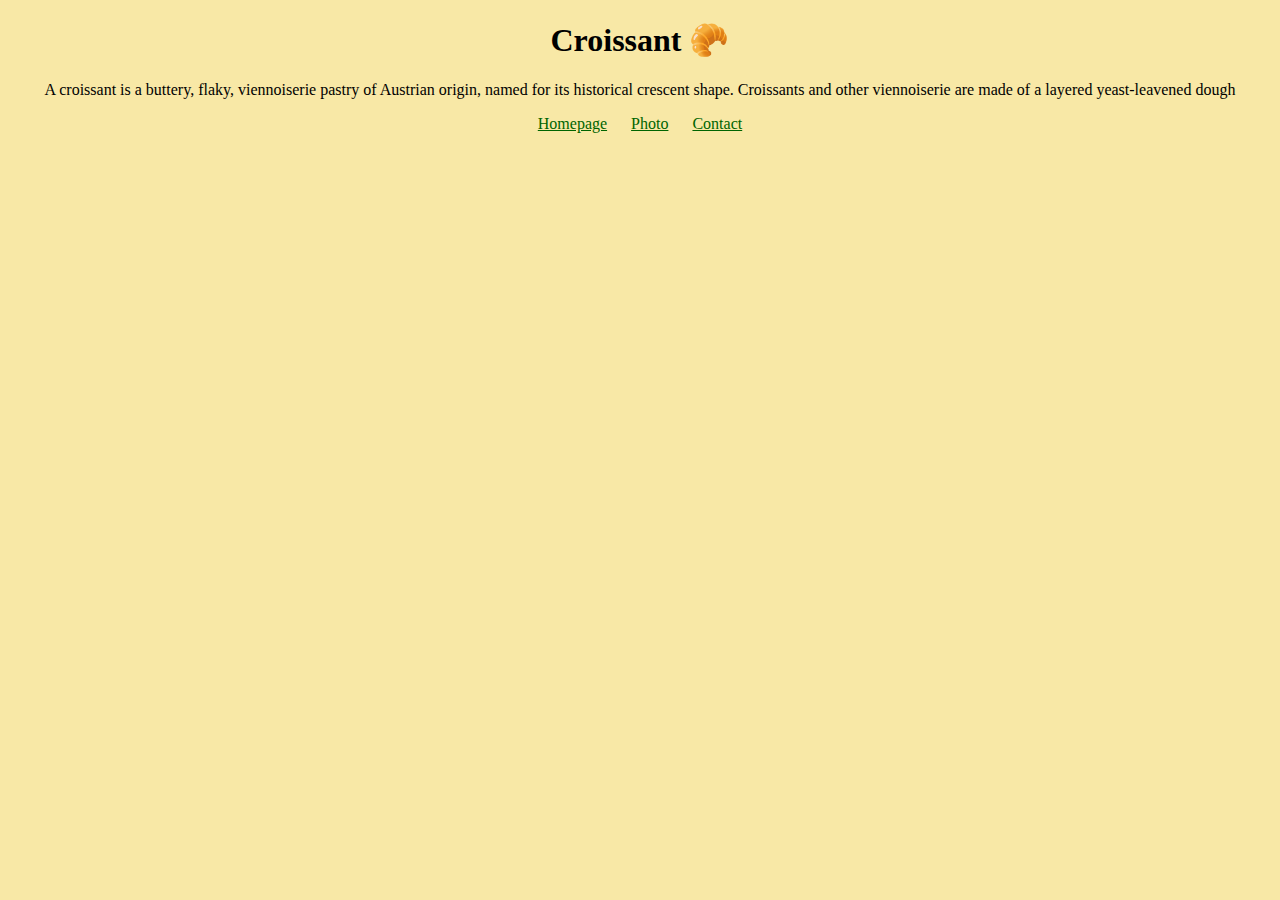
<file: index.html>
<!DOCTYPE html>
<html lang="en">
  <head>
    <meta charset="UTF-8" />
    <meta http-equiv="X-UA-Compatible" content="IE=edge" />
    <meta name="viewport" content="width=device-width, initial-scale=1.0" />
    <link rel="stylesheet" href="css/styles.css" />
    <title>The best Croissants in Amsterdam- croissant.nl</title>
    <meta
      name="description"
      content="Taste the best croissants in The Netherlands"
    />
  </head>
  <body>
    <h1>Croissant 🥐</h1>
    <p>
      A croissant is a buttery, flaky, viennoiserie pastry of Austrian origin,
      named for its historical crescent shape. Croissants and other viennoiserie
      are made of a layered yeast-leavened dough
    </p>
    <footer>
      <a href="/">Homepage</a>
      <a href="/photo.html">Photo</a>
      <a href="/contact.html">Contact</a>
    </footer>
  </body>
</html>
</file>
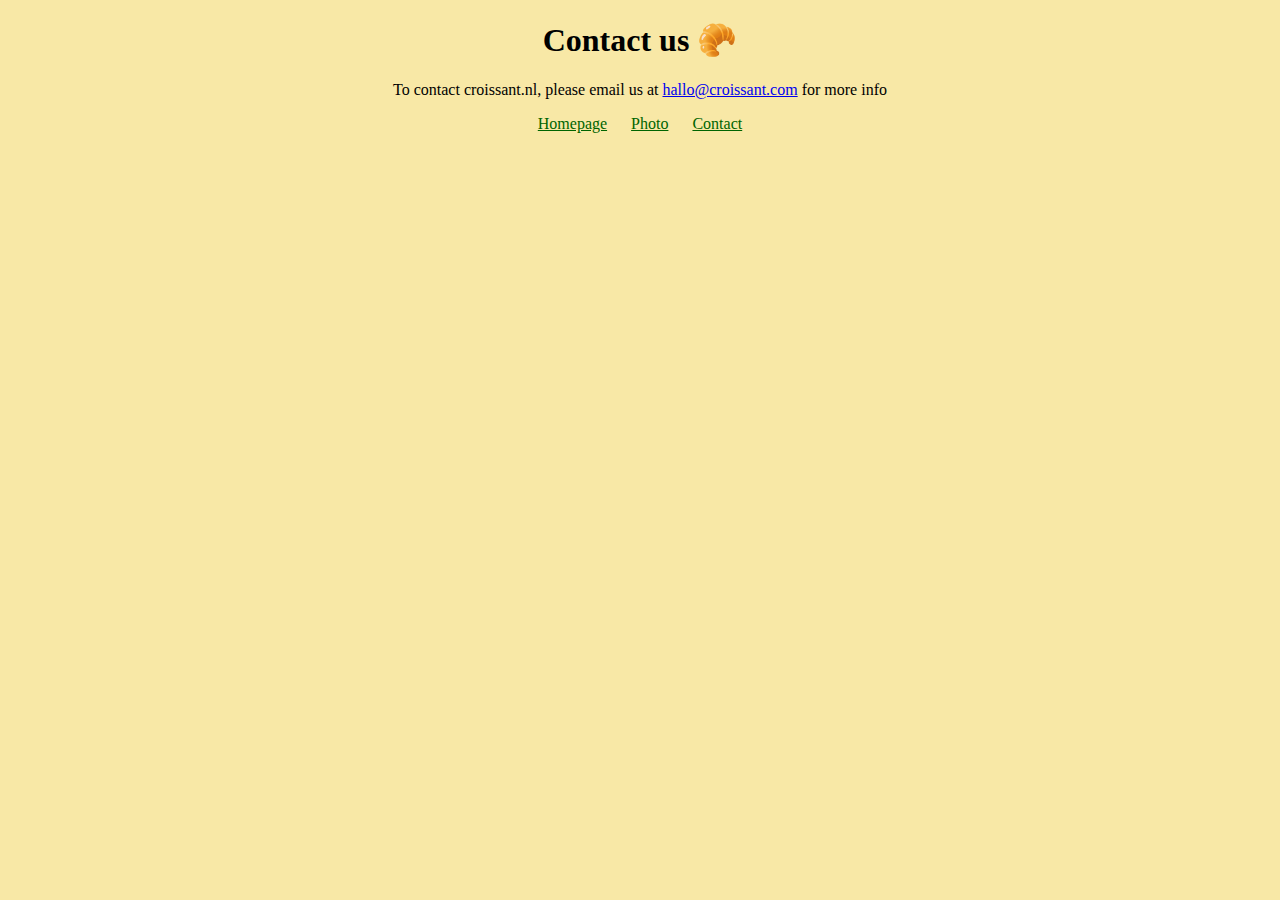
<file: contact.html>
<!DOCTYPE html>
<html lang="en">
  <head>
    <meta charset="UTF-8" />
    <meta http-equiv="X-UA-Compatible" content="IE=edge" />
    <meta name="viewport" content="width=device-width, initial-scale=1.0" />
    <link rel="stylesheet" href="css/styles.css" />
    <meta
      name="description"
      content="Learn more how to contact us to get homemade croissants"
    />
    <title>Contact us</title>
  </head>
  <body>
    <h1>Contact us 🥐</h1>
    <p>
      To contact croissant.nl, please email us at
      <a href="mailto:hallo@croissant.com">hallo@croissant.com</a> for more info
    </p>
    <footer>
      <a href="/">Homepage</a>
      <a href="/photo.html">Photo</a>
      <a href="/contact.html">Contact</a>
    </footer>
  </body>
</html>
</file>
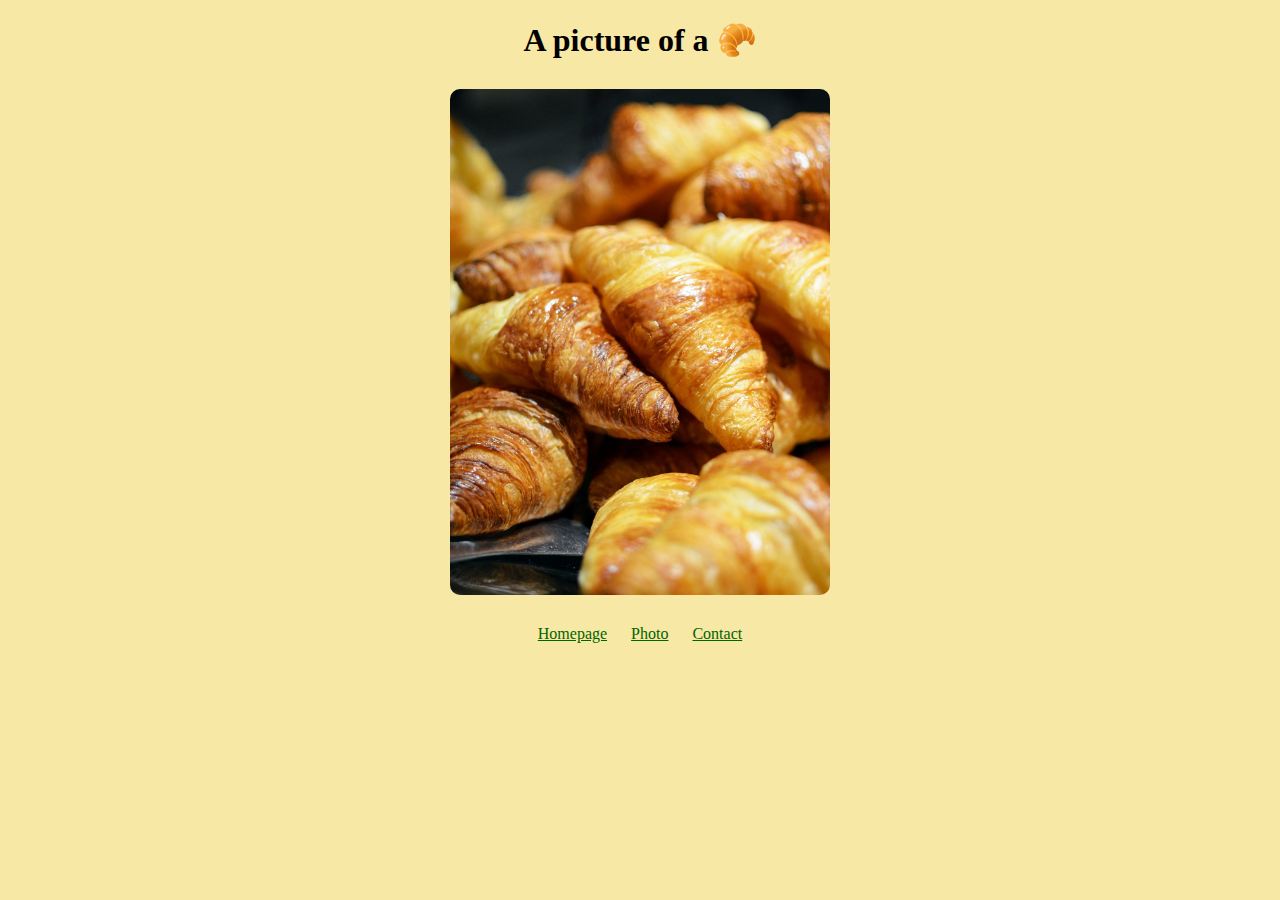
<file: photo.html>
<!DOCTYPE html>
<html lang="en">
  <head>
    <meta charset="UTF-8" />
    <meta http-equiv="X-UA-Compatible" content="IE=edge" />
    <meta name="viewport" content="width=device-width, initial-scale=1.0" />
    <link rel="stylesheet" href="css/styles.css" />
    <title>Example of our delicious homemade croissants-croissant.nl</title>
    <meta name="description" content="Take a sneak peak of our delicious croissants!">
  </head>
  <body>
    <h1>A picture of a 🥐</h1>
    <img src="images/pexels-pixabay-2135.jpg" alt="homemade croissants" class="croissant-photo" />
    <footer>
      <a href="/">Homepage</a>
      <a href="/photo.html">Photo</a>
      <a href="/contact.html">Contact</a>
    </footer>
  </body>
</html>
</file>
<file: css/styles.css>
body{
    background-color:#F8E8A6;
}
h1,p{
text-align:center
}

footer{
    text-align:center;
}

footer a{
margin:0 10px;
color:darkgreen;
}

.croissant-photo{
    max-width: 30%;
    border-radius: 10px;
    display: block;
     margin: 30px auto;
}
</file>
